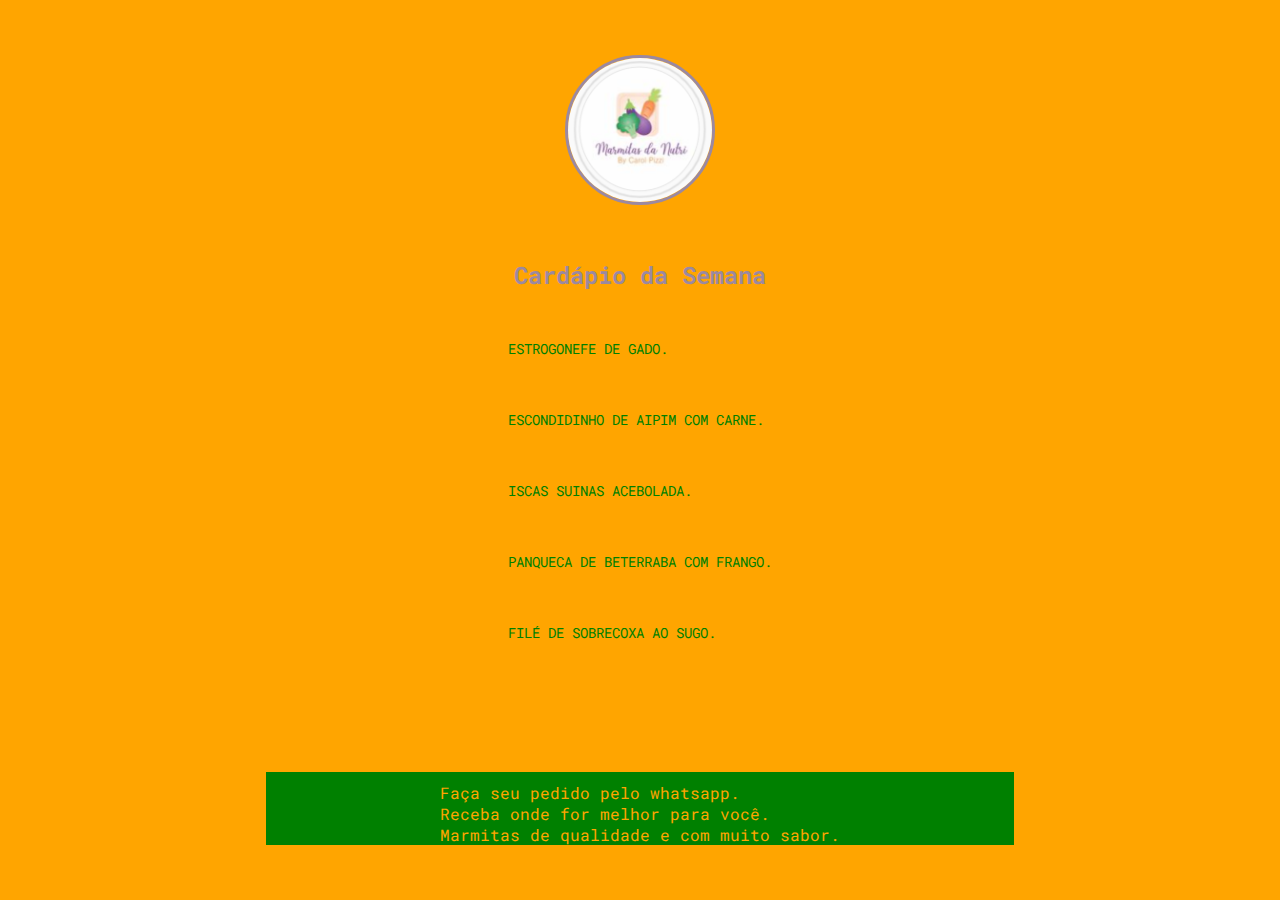
<file: index.html>
<!DOCTYPE html>
<html lang="pt-BR">

<head>
  <link rel="preconnect" href="https://fonts.googleapis.com">
  <link rel="preconnect" href="https://fonts.gstatic.com">
  <meta charset="UTF-8">
  <meta http-equiv="X-UA-Compatible" content="IE=edge">
  <meta name="viewport" content="width=device-width, initial-scale=1.0">
  <title>Marmitas Da Nutri</title>
  <link rel="stylesheet" href="./styles.css">
  <link
    href="https://fonts.googleapis.com/css2?family=IBM+Plex+Mono:wght@200&family=Open+Sans:wght@300;700&family=Roboto+Mono&family=Roboto:wght@500;700&display=swap"
    rel="stylesheet">
</head>

<body>
  <div id="app">
    <div id="header">
      <div id="logo1">
        <img src="img/logo.PNG" alt="foto do logo das Marmitas da Nutri" id="logo">
      </div>
    </div>
    <div id="corpo">
      <div id="menu">
        <h2>Cardápio da Semana</h2>
        <ol>
          <li><a href="cardapios/cardapio1.html">Estrogonefe de Gado.</a></li>
          <li><a href="cardapios/cardapio2.html">Escondidinho de Aipim com carne.</a></li>
          <li><a href="cardapios/cardapio3.html">Iscas Suinas Acebolada.</a></li>
          <li><a href="cardapios/cardapio4.html">Panqueca de Beterraba com Frango.</a></li>
          <li><a href="cardapios/cardapio5.html">Filé de Sobrecoxa ao Sugo.</a></li>
        </ol>
      </div>
    </div>
    <div id="footer">

      <div id="complemento1">
        <P>Faça seu pedido pelo whatsapp.</P>
        <p>Receba onde for melhor para você.</P>
        <p>Marmitas de qualidade e com muito sabor.</p>
      </div>
    </div>
  </div>
</body>

</html>
</file>
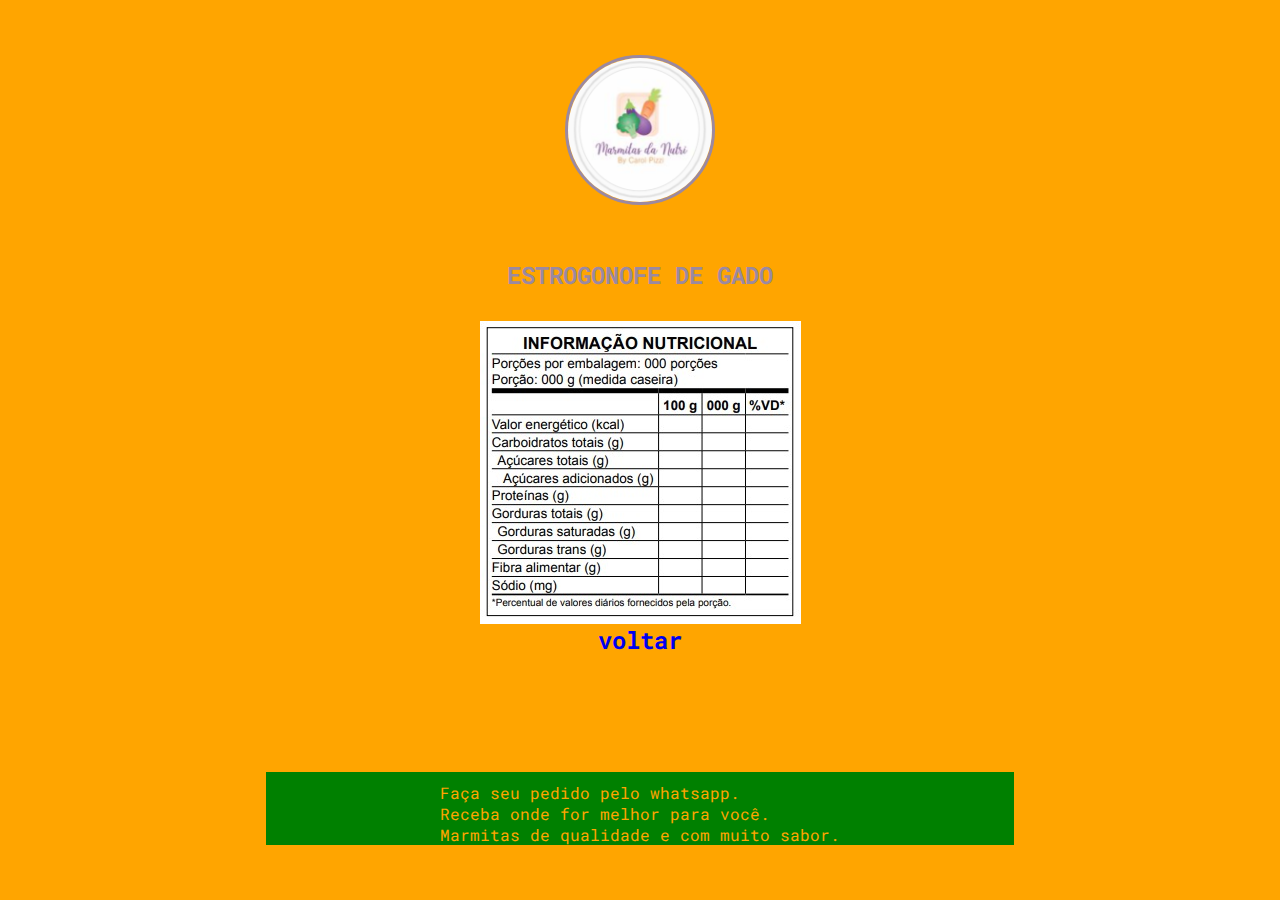
<file: cardapios/cardapio1.html>
<!DOCTYPE html>
<html lang="pt-br">

<head>
  <link rel="preconnect" href="https://fonts.googleapis.com">
  <link rel="preconnect" href="https://fonts.gstatic.com">
  <meta charset="UTF-8">
  <meta http-equiv="X-UA-Compatible" content="IE=edge">
  <meta name="viewport" content="width=device-width, initial-scale=1.0">
  <link rel="stylesheet" href="../styles.css">
  <title>Cardapio 1</title>
  <link
    href="https://fonts.googleapis.com/css2?family=IBM+Plex+Mono:wght@200&family=Open+Sans:wght@300;700&family=Roboto+Mono&family=Roboto:wght@500;700&display=swap"
    rel="stylesheet">
</head>

<body>
  <div id="app">
    <div id="header">
      <div id="logo1">
        <img src="../img/logo.PNG" alt="foto do logo das Marmitas da Nutri" id="logo">
      </div>
    </div>
    <div id="corpo">
      <div id="menu">
        <h2>ESTROGONOFE DE GADO</h2>
        <img id="ficha" src="../img/tabela.jpeg" alt="foto da tabela nutricional">
        <h2>
          <a id="voltar" href="../index.html">voltar</a>
        </h2>
      </div>

    </div>
    <div id="footer">
      <div id="complemento1">
        <P>Faça seu pedido pelo whatsapp.</P>
        <p>Receba onde for melhor para você.</P>
        <p>Marmitas de qualidade e com muito sabor.</p>
      </div>
    </div>
  </div>
</body>

</html>
</file>
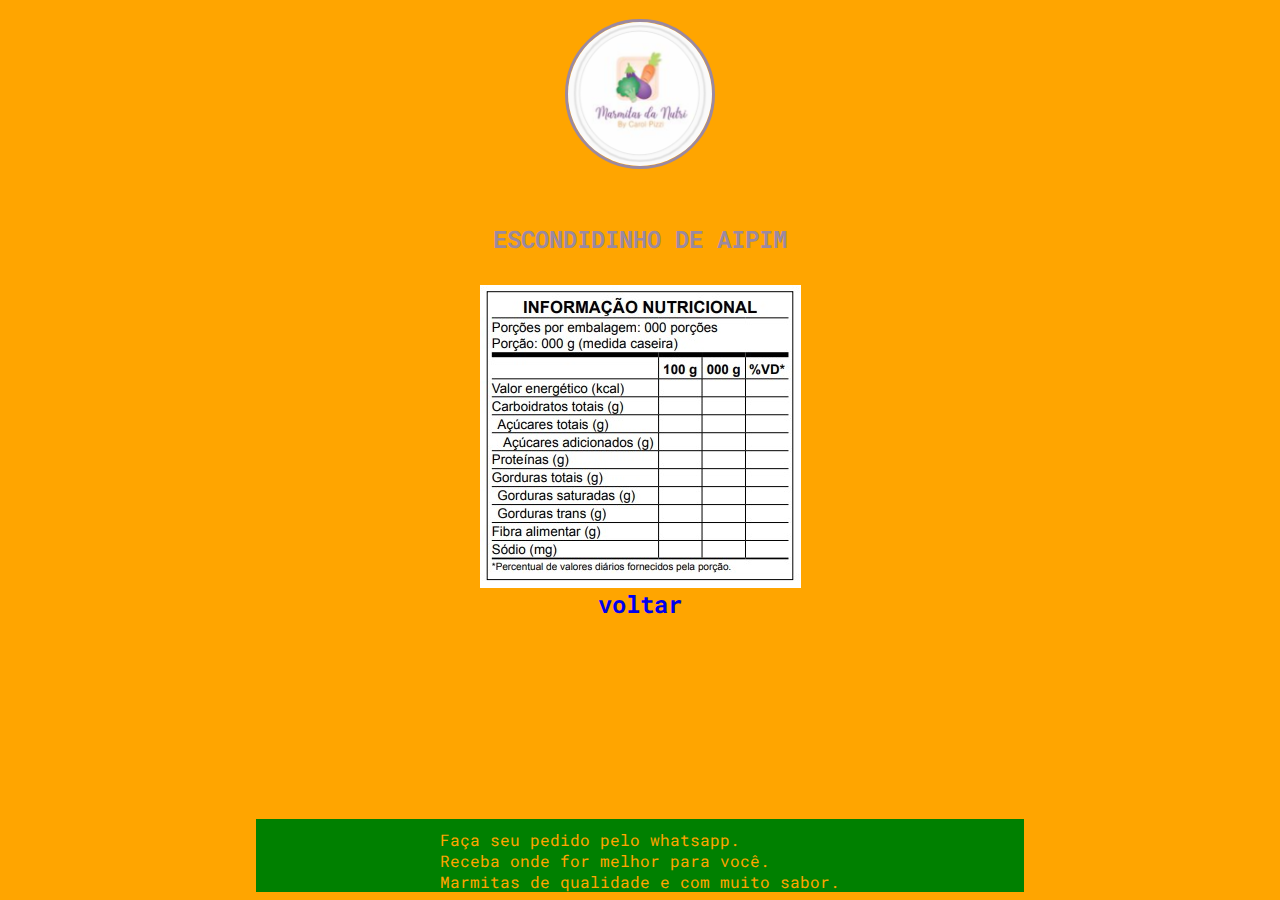
<file: cardapios/cardapio2.html>
<!DOCTYPE html>
<html lang="pt-br">

<head>
  <meta charset="UTF-8">
  <meta http-equiv="X-UA-Compatible" content="IE=edge">
  <meta name="viewport" content="width=device-width, initial-scale=1.0">
  <link rel="stylesheet" href="../styles.css">
  <title>Cardapio 2</title>
  <link
    href="https://fonts.googleapis.com/css2?family=IBM+Plex+Mono:wght@200&family=Open+Sans:wght@300;700&family=Roboto+Mono&family=Roboto:wght@500;700&display=swap"
    rel="stylesheet">
</head>

<body>
  <div id="app">
    <div id="header">
      <div id="logo1">
        <img src="../img/logo.PNG" alt="foto do logo das Marmitas da Nutri" id="logo">
      </div>
    </div>
    <div id="corpo">
      <div id="menu">
        <h2>ESCONDIDINHO DE AIPIM</h2>
        <img id="ficha" src="../img/tabela.jpeg" alt="foto da tabela nutricional">
        <h2>
          <a id="voltar" href="../index.html">voltar</a>
        </h2>
      </div>

    </div>
  </div>
  <div id="footer">

    <div id="complemento1">
      <P>Faça seu pedido pelo whatsapp.</P>
      <p>Receba onde for melhor para você.</P>
      <p>Marmitas de qualidade e com muito sabor.</p>
    </div>
  </div>
  </div>
</body>

</html>
</file>
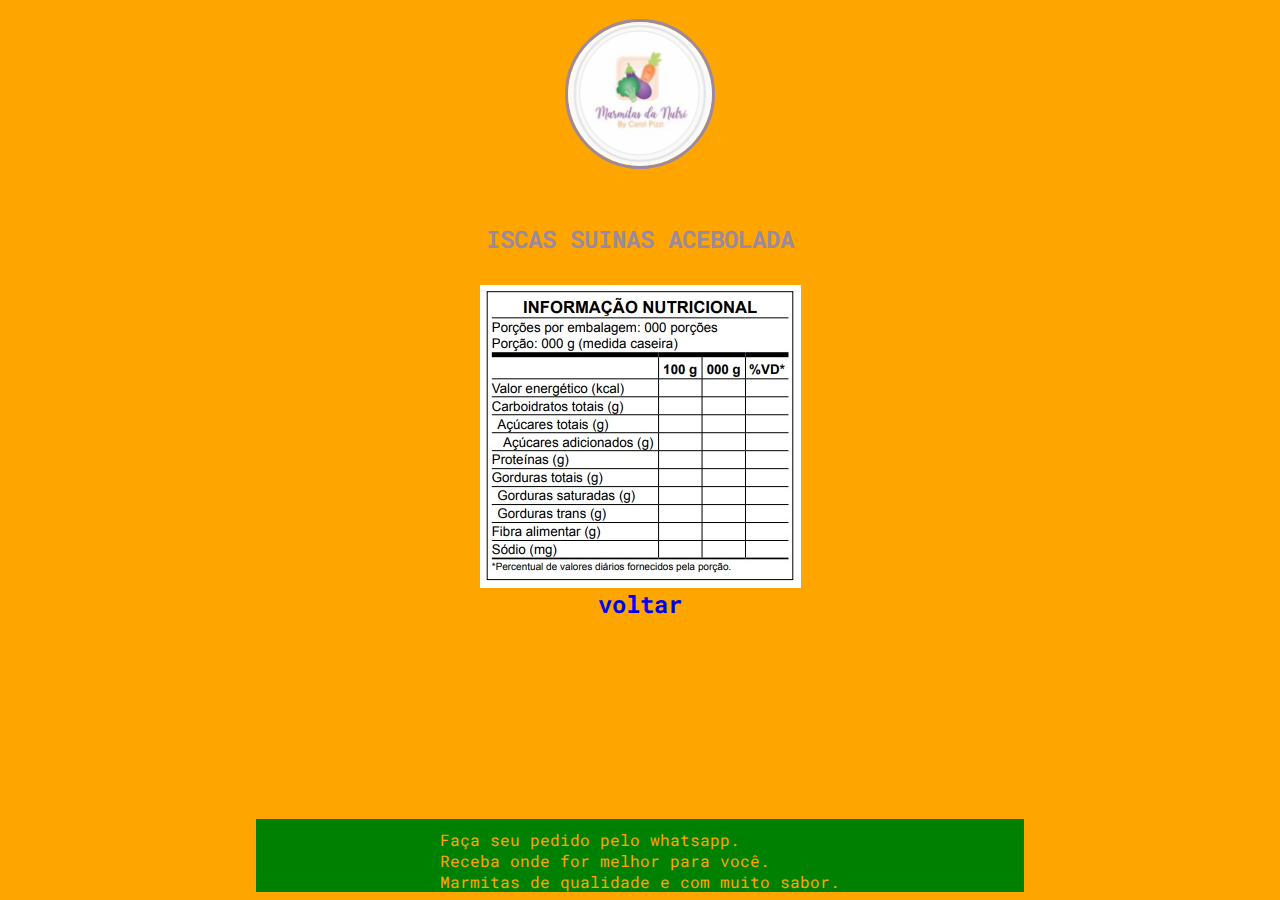
<file: cardapios/cardapio3.html>
<!DOCTYPE html>
<html lang="pt-br">

<head>
  <meta charset="UTF-8">
  <meta http-equiv="X-UA-Compatible" content="IE=edge">
  <meta name="viewport" content="width=device-width, initial-scale=1.0">
  <link rel="stylesheet" href="../styles.css">
  <title>Cardapio 3</title>
  <link
    href="https://fonts.googleapis.com/css2?family=IBM+Plex+Mono:wght@200&family=Open+Sans:wght@300;700&family=Roboto+Mono&family=Roboto:wght@500;700&display=swap"
    rel="stylesheet">
</head>

<body>
  <div id="app">
    <div id="header">
      <div id="logo1">
        <img src="../img/logo.PNG" alt="foto do logo das Marmitas da Nutri" id="logo">
      </div>
    </div>
    <div id="corpo">
      <div id="menu">
        <h2>ISCAS SUINAS ACEBOLADA</h2>
        <img id="ficha" src="../img/tabela.jpeg" alt="foto da tabela nutricional">
        <h2>
          <a id="voltar" href="../index.html">voltar</a>
        </h2>
      </div>

    </div>
  </div>
  <div id="footer">

    <div id="complemento1">
      <P>Faça seu pedido pelo whatsapp.</P>
      <p>Receba onde for melhor para você.</P>
      <p>Marmitas de qualidade e com muito sabor.</p>
    </div>
  </div>
  </div>
</body>

</html>
</file>
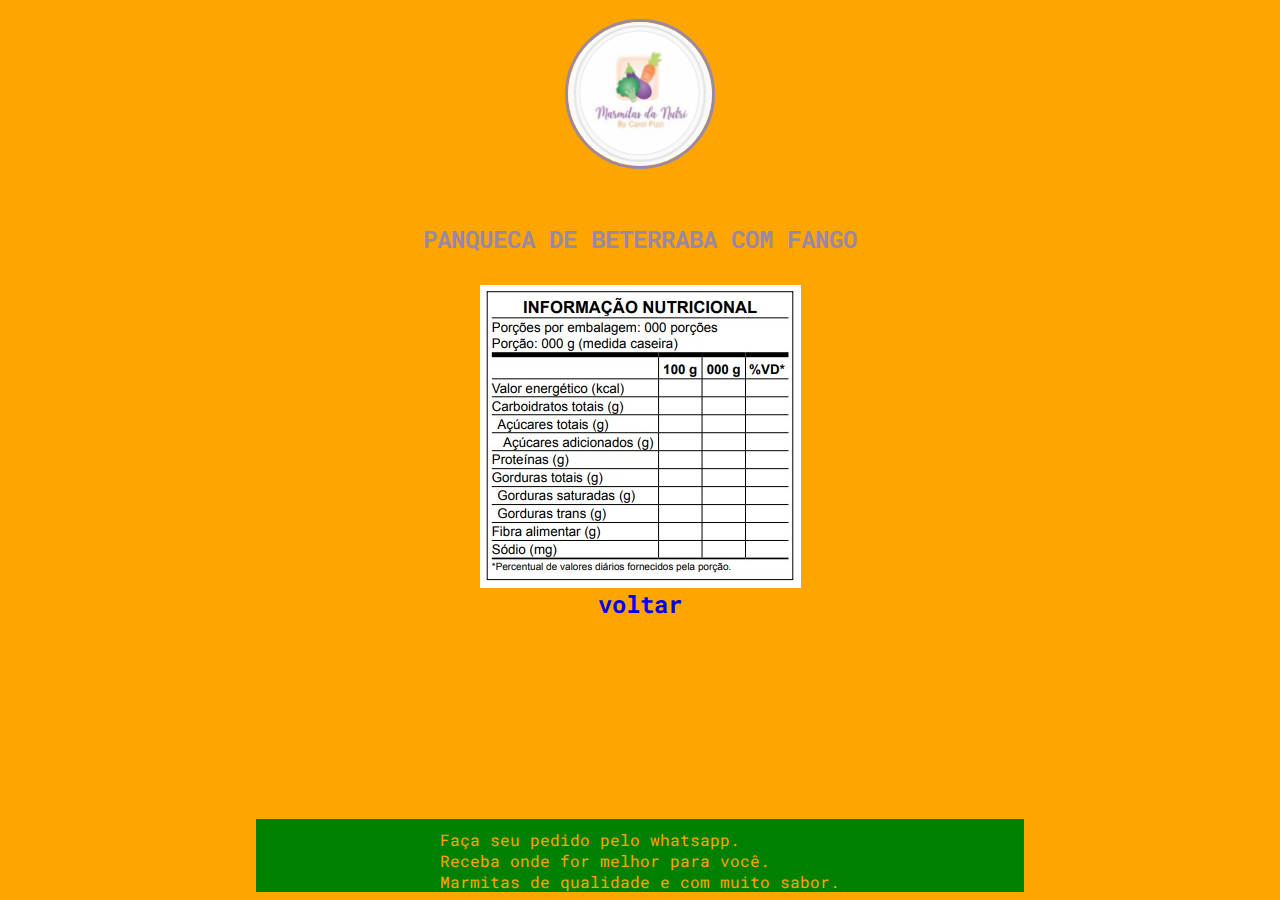
<file: cardapios/cardapio4.html>
<!DOCTYPE html>
<html lang="pt-br">

<head>
  <meta charset="UTF-8">
  <meta http-equiv="X-UA-Compatible" content="IE=edge">
  <meta name="viewport" content="width=device-width, initial-scale=1.0">
  <link rel="stylesheet" href="../styles.css">
  <title>Cardapio 4</title>
  <link
    href="https://fonts.googleapis.com/css2?family=IBM+Plex+Mono:wght@200&family=Open+Sans:wght@300;700&family=Roboto+Mono&family=Roboto:wght@500;700&display=swap"
    rel="stylesheet">
</head>

<body>
  <div id="app">
    <div id="header">
      <div id="logo1">
        <img src="../img/logo.PNG" alt="foto do logo das Marmitas da Nutri" id="logo">
      </div>
    </div>
    <div id="corpo">
      <div id="menu">
        <h2>PANQUECA DE BETERRABA COM FANGO</h2>
        <img id="ficha" src="../img/tabela.jpeg" alt="foto da tabela nutricional">
        <h2>
          <a id="voltar" href="../index.html">voltar</a>
        </h2>
      </div>
    </div>
  </div>
  <div id="footer">

    <div id="complemento1">
      <P>Faça seu pedido pelo whatsapp.</P>
      <p>Receba onde for melhor para você.</P>
      <p>Marmitas de qualidade e com muito sabor.</p>
    </div>
  </div>
  </div>
</body>

</html>
</file>
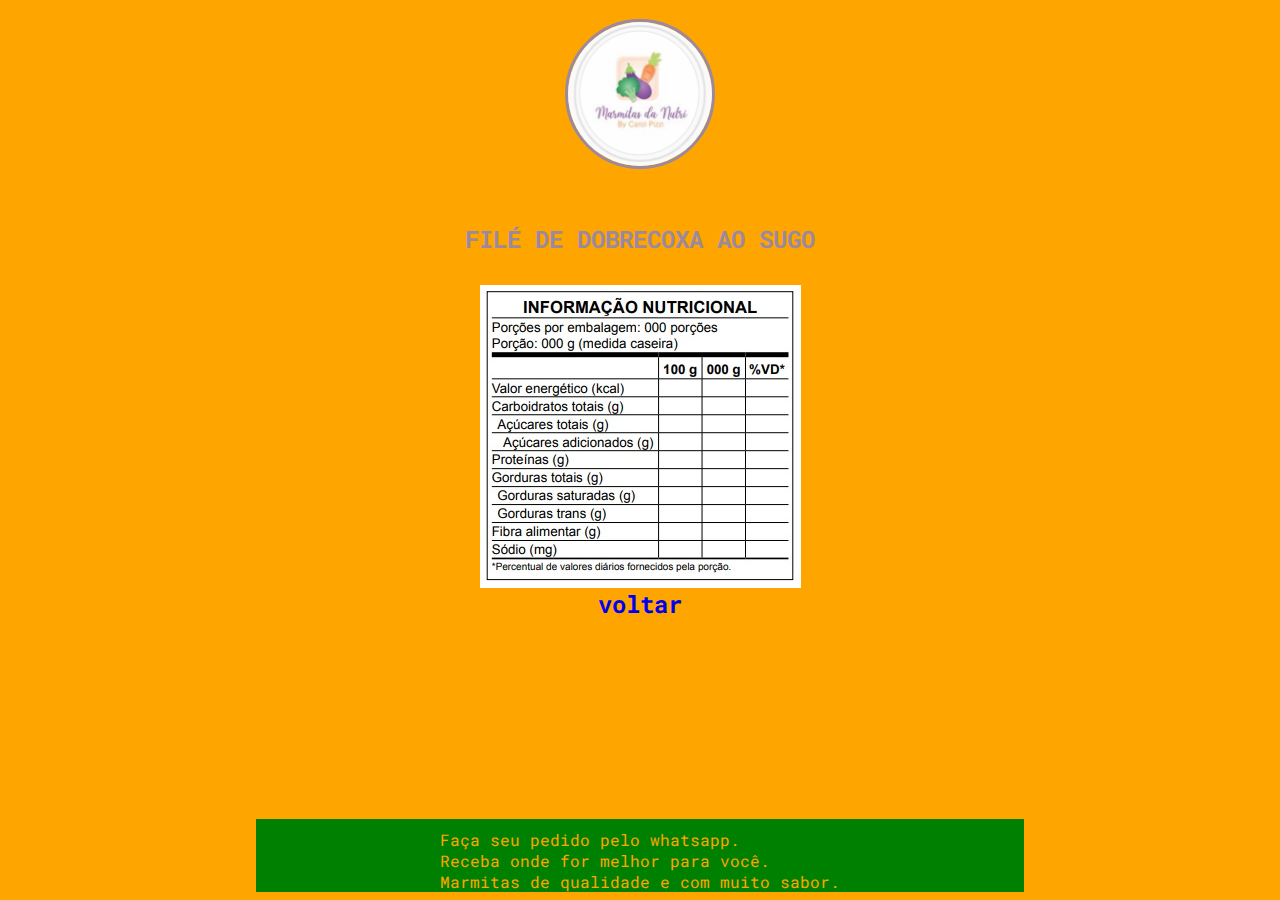
<file: cardapios/cardapio5.html>
<!DOCTYPE html>
<html lang="pt-br">

<head>
  <meta charset="UTF-8">
  <meta http-equiv="X-UA-Compatible" content="IE=edge">
  <meta name="viewport" content="width=device-width, initial-scale=1.0">
  <link rel="stylesheet" href="../styles.css">
  <title>Cardapio 5</title>
  <link
    href="https://fonts.googleapis.com/css2?family=IBM+Plex+Mono:wght@200&family=Open+Sans:wght@300;700&family=Roboto+Mono&family=Roboto:wght@500;700&display=swap"
    rel="stylesheet">
</head>

<body>
  <div id="app">
    <div id="header">
      <div id="logo1">
        <img src="../img/logo.PNG" alt="foto do logo das Marmitas da Nutri" id="logo">
      </div>
    </div>
    <div id="corpo">
      <div id="menu">
        <h2>FILÉ DE DOBRECOXA AO SUGO</h2>
        <img id="ficha" src="../img/tabela.jpeg" alt="foto da tabela nutricional">
        <h2>
          <a id="voltar" href="../index.html">voltar</a>
        </h2>
      </div>
    </div>
  </div>
  <div id="footer">

    <div id="complemento1">
      <P>Faça seu pedido pelo whatsapp.</P>
      <p>Receba onde for melhor para você.</P>
      <p>Marmitas de qualidade e com muito sabor.</p>
    </div>
  </div>
  </div>
</body>

</html>
</file>
<file: styles.css>
* {
  margin: 0;
  padding: 0;
  box-sizing: border-box;
  font-family: 'Roboto Mono', monospace;
}

.body,
html {
  display: flex;
  flex-direction: row;
  justify-content: center;
  align-items: center;
  width: 100%;
  height: 100%;
  overflow: hidden;
  background-color: orange;
}

#app {
  display: flex;
  flex-direction: column;
  flex: 1;
  width: 60vw;
  height: 90vh;
  border: 10px;
  padding: 10px;

}

#header,
#footer,
#corpo {
  display: flex;
  align-items: top;
  justify-content: center;
}

#header {
  flex: 1;
  align-items: center;
  justify-content: center;
}

#logo {
  border-radius: 50%;
  border: solid;
  border-color: #9B89A1;
  width: 150px;
  height: 150px;
}

#logo2:hover {
  width: 180px;
  height: 180px;
  transition: 488ms;
}

#logo:hover {
  border-color: white;

}

.img {
  width: 10vw;
  height: auto;
}


#corpo {
  flex: 10;
}

h2 {
  margin-bottom: 30px;
  color: #9B89A1;
}

h2:hover {
  color: white;
  font-weight: 900;
}

#menu {
  display: flex;
  flex-direction: column;
  align-items: center;
  justify-content: top;
  margin-top: 50px;
  width: 1000px;
}


ol {
  list-style-type: decimal;
  margin: 0;
  padding: 0;
  white-space: nowrap;
}

ol li a {
  height: 55px;
  display: flex;
  align-items: center;
  justify-content: left;
  font-size: 14px;
  border-color: #9B89A1;
  color: green;
  text-transform: uppercase;
  margin-bottom: 16px;
  border-radius: 6px;
}

li {
  list-style-position: inside;
  list-style-type: decimal;
  color: green;
  margin: 0;
  padding: 0;
  display: flex;
  flex-direction: row;
}

li:hover {
  color: white;
}

a:hover {
  color: white;
  font-weight: 900;
}

a {
  text-decoration: none;
  width: 100%;

}

#footer {
  background-color: green;
  color: orange;
  flex: 1;
}

#footer:hover {
  font-weight: 900;
  color: white;
}

#complemento1 {
  padding-top: 10px;
}
</file>
